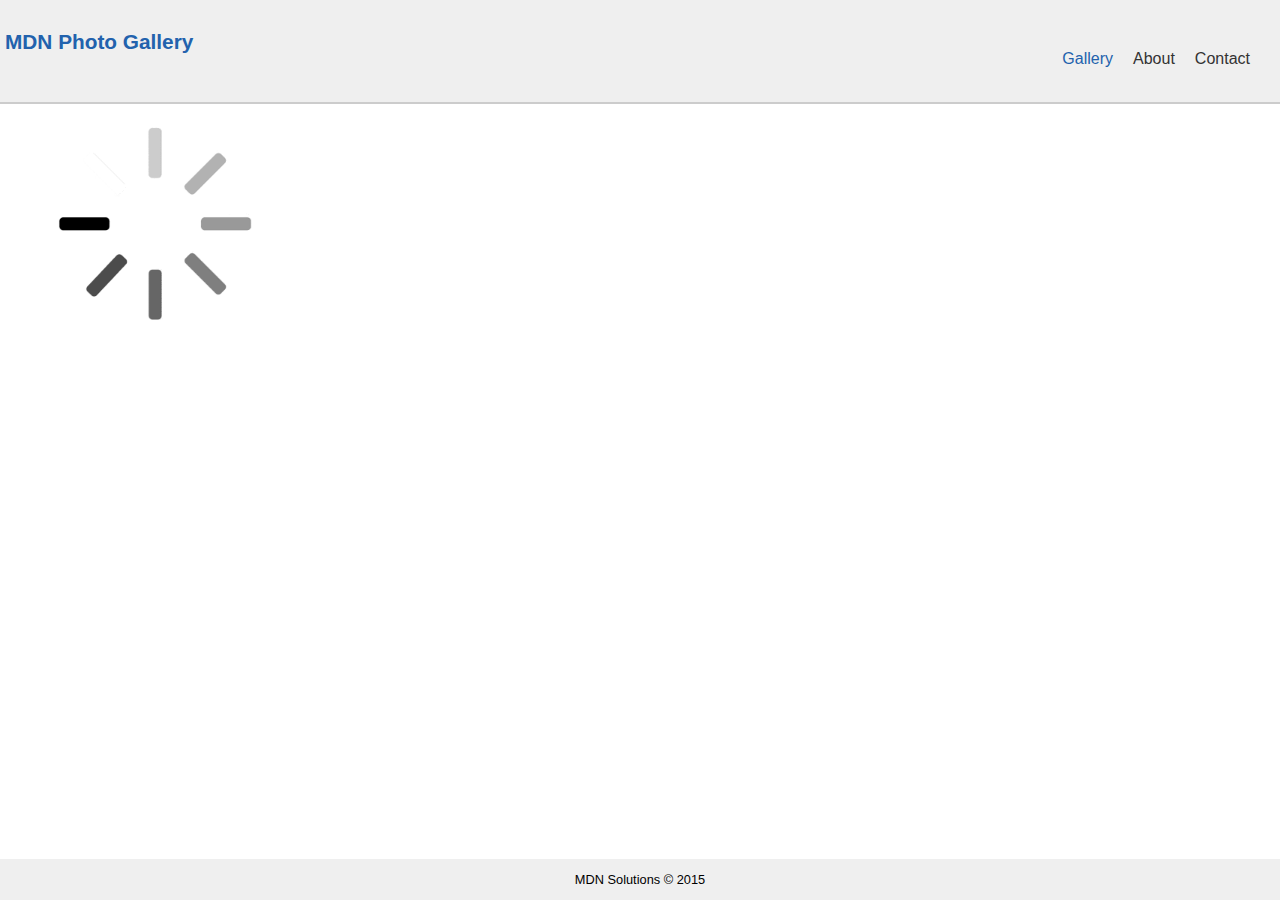
<file: index.html>
<!DOCTYPE HTML>
<html lang="en">
    <head>
        <title>MDN Solutions - Melbourne based Magento E-commerce Consulting and Development</title>
        <meta charset="utf-8" />
        <meta name="viewport" content="width=device-width, initial-scale=1, maximum-scale=1">
        <meta name="description" content="MDN Photo Gallery">
        <meta name="author" content="Renato Medina">
        <meta name="keywords" content="photo, gallery" >
        <meta name="rating" content="general" />
        <meta name="robots" content="ALL" />
        <script src="assets/js/jquery.min.js"></script>
        <link rel="stylesheet" href="assets/css/normalize.css" />
        <link rel="stylesheet" href="assets/css/main.css" />
        <script src="assets/js/page/index.js"></script>
    </head>
    <body>
        <header>
            <h1>MDN Photo Gallery</h1>
            <nav>
                <a href="#" id="menu-icon"></a>
                <ul>
                    <li><a href="index.html" class="current">Gallery</a></li>
                    <li><a href="about.html">About</a></li>
                    <li><a href="contact.html">Contact</a></li>
                </ul>
            </nav>
        </header>
        <section id="content">
            <img id="icon-loading" src="assets/img/loading.gif" width="50%" />
        </section>
        <div id="footer">
            <p>MDN Solutions &copy; 2015</p>
        </div>
    </body>
</html>
</file>
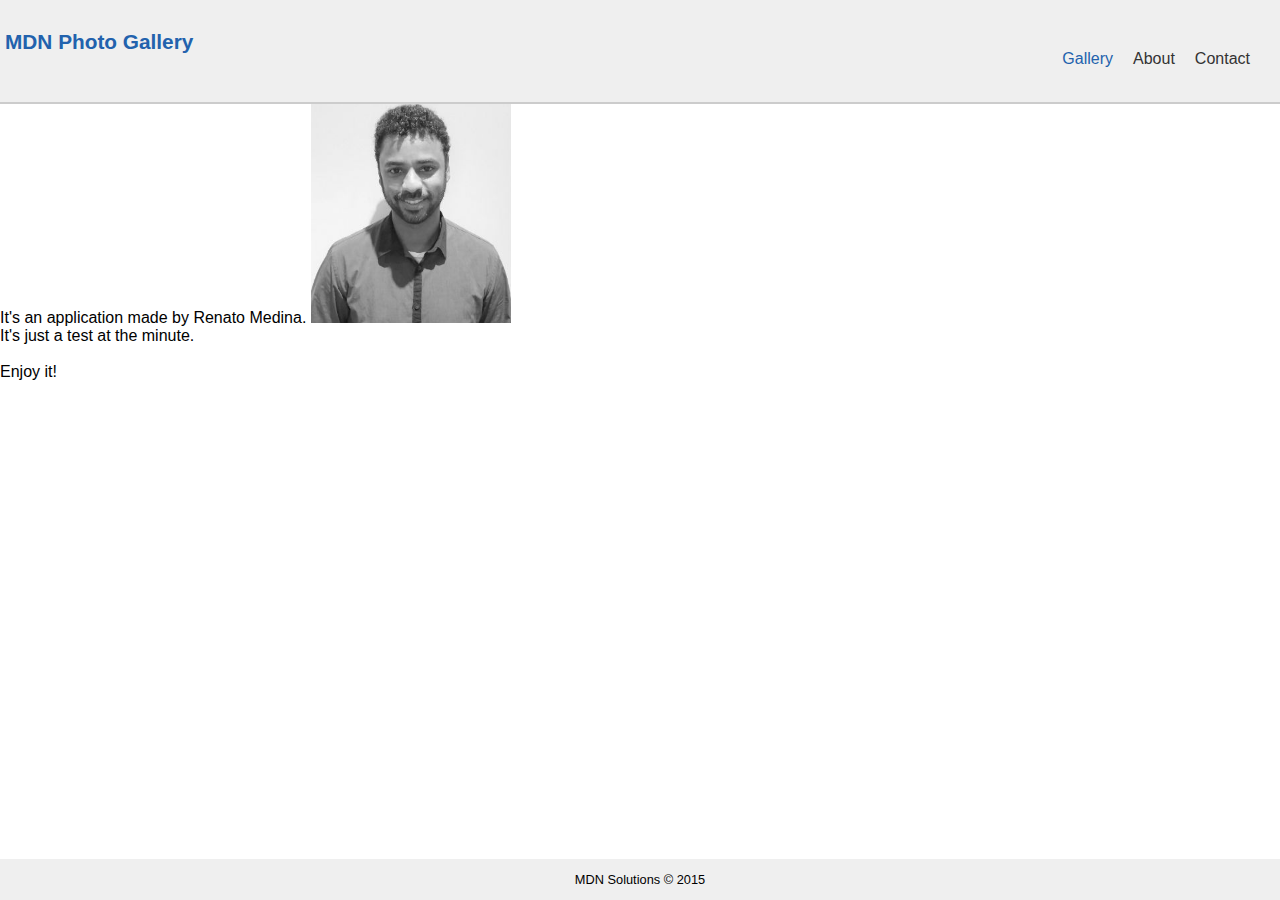
<file: about.html>
<!DOCTYPE HTML>
<html lang="en">
    <head>
        <title>MDN Solutions - Melbourne based Magento E-commerce Consulting and Development</title>
        <meta charset="utf-8" />
        <meta name="viewport" content="width=device-width, initial-scale=1, maximum-scale=1">
        <meta name="description" content="MDN Photo Gallery">
        <meta name="author" content="Renato Medina">
        <meta name="keywords" content="photo, gallery" >
        <meta name="rating" content="general" />
        <meta name="robots" content="ALL" />
        <script src="assets/js/jquery.min.js"></script>
        <link rel="stylesheet" href="assets/css/normalize.css" />
        <link rel="stylesheet" href="assets/css/main.css" />
    </head>
    <body>
        <header>
            <h1>MDN Photo Gallery</h1>
            <nav>
                <a href="#" id="menu-icon"></a>
                <ul>
                    <li><a href="index.html" class="current">Gallery</a></li>
                    <li><a href="about.html">About</a></li>
                    <li><a href="contact.html">Contact</a></li>
                </ul>
            </nav>
        </header>
        <section id="content">
            <p>It's an application made by Renato Medina. 
                <img src="assets/img/renato.jpg" alt="Renato Medina" width="200px" />
                <br /> It's just a test at the minute. <br /><br />Enjoy it!
            </p>
        </section>
        <div id="footer">
            <p>MDN Solutions &copy; 2015</p>
        </div>

        <style>

        </style>
    </body>
</html>
</file>
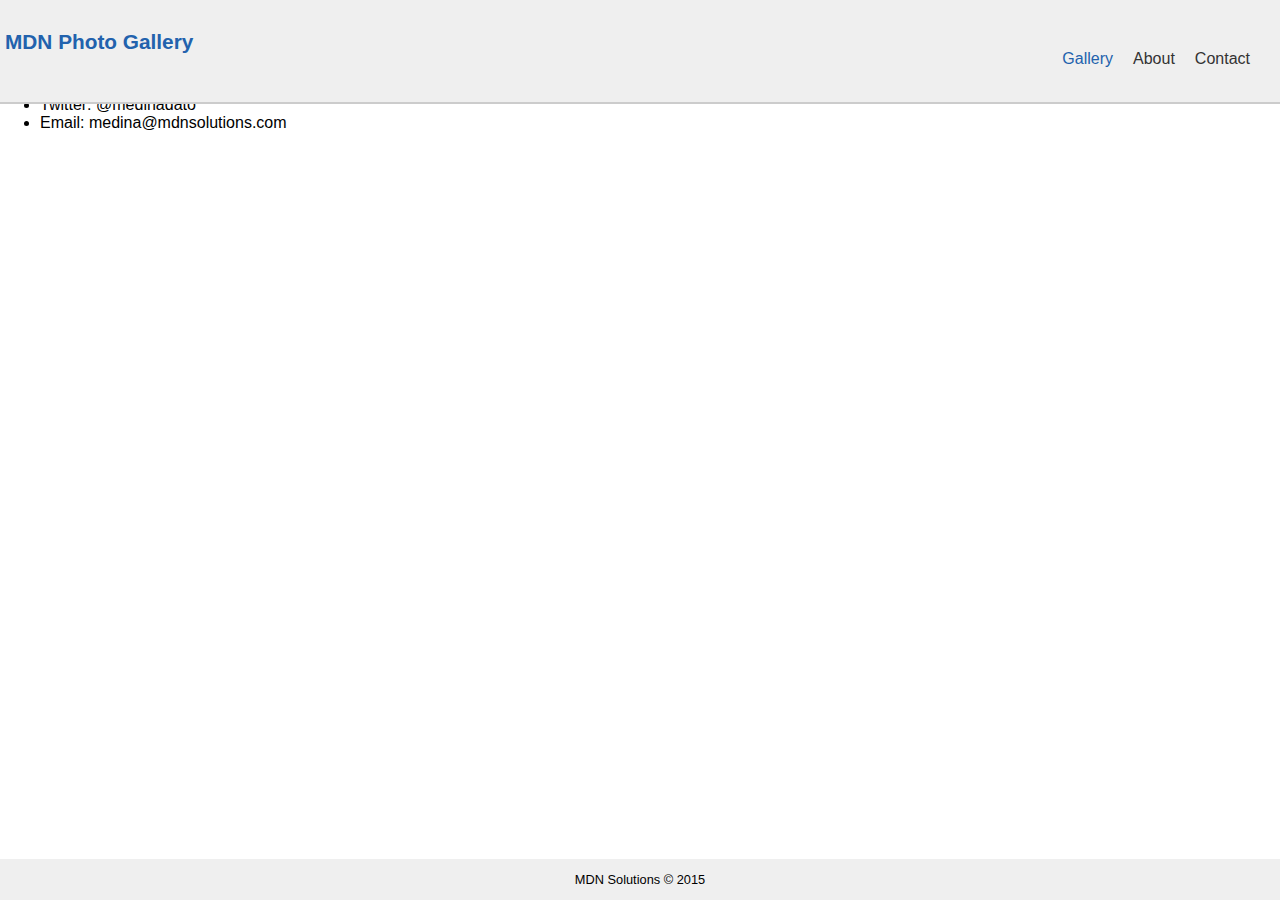
<file: contact.html>
<!DOCTYPE HTML>
<html lang="en">
    <head>
        <title>MDN Solutions - Melbourne based Magento E-commerce Consulting and Development</title>
        <meta charset="utf-8" />
        <meta name="viewport" content="width=device-width, initial-scale=1, maximum-scale=1">
        <meta name="description" content="MDN Photo Gallery">
        <meta name="author" content="Renato Medina">
        <meta name="keywords" content="photo, gallery" >
        <meta name="rating" content="general" />
        <meta name="robots" content="ALL" />
        <script src="assets/js/jquery.min.js"></script>
        <link rel="stylesheet" href="assets/css/normalize.css" />
        <link rel="stylesheet" href="assets/css/main.css" />
    </head>
    <body>
        <header>
            <h1>MDN Photo Gallery</h1>
            <nav>
                <a href="#" id="menu-icon"></a>
                <ul>
                    <li><a href="index.html" class="current">Gallery</a></li>
                    <li><a href="about.html">About</a></li>
                    <li><a href="contact.html">Contact</a></li>
                </ul>
            </nav>
        </header>
        <section id="content">
            <ul>
                <li>Twitter: @medinadato</li>
                <li>Email: medina@mdnsolutions.com</li>
            </ul>
        </section>
        <div id="footer">
            <p>MDN Solutions &copy; 2015</p>
        </div>

        <style>

        </style>
    </body>
</html>
</file>
<file: assets/css/main.css>
#content, #footer { display: block; width: 100%; float: left; clear: both; }
header {  display: block; width: 100%;  position: fixed; top: 0; background-color: #efefef; padding: 3px 0; border-bottom: 2px solid #ccc; }
h1 { font-size: 1.3em; max-width: 200px; float: left; line-height: 50px; text-indent: 5px; color: #2262AD; }

/*----- Menu -----*/
nav { float: right;	padding: 20px; }
#menu-icon { display: hidden; width: 40px; height: 40px; background: #4C8FEC url(../img/menu-icon.png) center; }
a:hover#menu-icon {	background-color: #444; border-radius: 4px 4px 0 0; }
nav ul { list-style: none; }
nav li { display: inline-block; float: left; }
nav .current { color: #2262AD; }

nav li a { display: inline-block;  width: 100%; text-decoration: none; line-height: 40px; color: #333; margin: 0 10px;  }
/*nav li:hover { background-color: #dfdfdf; } */


/*MEDIA QUERY*/
@media only screen and (max-width : 640px) {
	#menu-icon { display:inline-block; }
	nav ul, nav:active ul { display: none; position: absolute; padding: 0px; background: #fff; border: 2px solid #444;
		right: 20px; top: 60px; width: 50%; border-radius: 1px 0 4px 4px; margin: 0; }
	nav li { text-align: center; width: 100%; margin: 0; }
	nav:hover ul { display: block; }
	nav li a { margin: 0; border-bottom: 1px solid #ccc; }
}

/*----- Content -----*/
section#content { margin: 80px 0 40px 0; }	
section#content #icon-loading { max-width: 300px; }

ul.photolist { list-style: none; padding: 0; margin: 15px 0; display: table; }
ul.photolist li { float: left; padding: 2px; margin: 2px; }
ul.photolist li img { width: 200px; height: 120px; border-radius: 7px; }


/*----- Footer -----*/
#footer { position:fixed; bottom:0; background-color: #efefef; text-align: center; font-size: 0.8em; }
</file>
